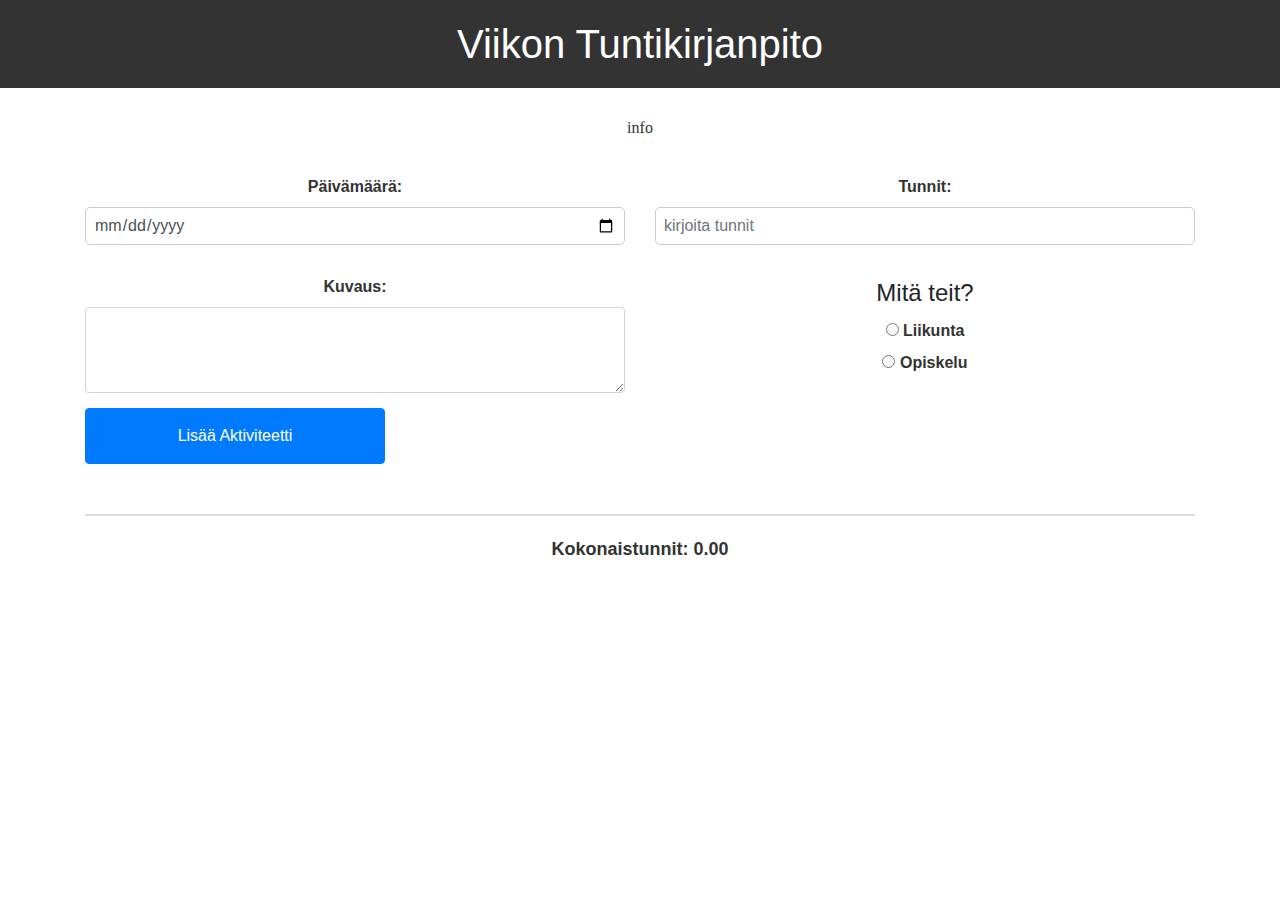
<file: index.html>
<!DOCTYPE html>
<html>
<head>
    <link rel="stylesheet" type="text/css" href="style.css">
    <link rel="stylesheet" href="https://cdn.jsdelivr.net/npm/bootstrap@4.3.1/dist/css/bootstrap.min.css" integrity="sha384-ggOyR0iXCbMQv3Xipma34MD+dH/1fQ784/j6cY/iJTQUOhcWr7x9JvoRxT2MZw1T" crossorigin="anonymous">
</head>
<body>

    <div class="container-md">
      <h1>Viikon Tuntikirjanpito</h1>
      <a class="linkki" href="second.html">info</a>
      <form id="tuntikirja-form">

        <div class="container text-center">
          <div class="row">
            <div class="col-6">
              <label for="pvm">Päivämäärä:</label>
              <input type="date" class="form-control" id="pvm" aria-describedby="datehelp" placeholder="kirjoita päivämäärä" required>
            </div>
            <div class="col-6">
              <label for="tunnit">Tunnit:</label>
              <input type="number" class="form-control" id="tunnit" aria-describedby="hourhelp" placeholder="kirjoita tunnit" required min="0" max="24">
            </div>
          </div>
          <div class="row">
            <div class="col-6">
              <label for="kuvaus">Kuvaus:</label>
              <textarea class="form-control" id="kuvaus" rows="3"></textarea>
            </div>
            <div class="col-6">
              <fieldset>
                <legend>Mitä teit?</legend>
                <div>
                  <input type="radio" id="Liikunta" name="color" value="liikunta" required/>
                  <label for="Liikunta">Liikunta</label>
                </div>
                <div>
                  <input type="radio" id="Opiskelu" name="color" value="opiskelu" />
                  <label for="Opiskelu">Opiskelu</label>
                </div>
              </fieldset>
            </div>
          </div>
          <div class="row">
            <div class="col-12">
              <button class="btn btn-primary" type="submit" style="width: 300px; padding: 15px; float: left;">Lisää Aktiviteetti</button>
            </div>
          </div>
        </div>         
      </form>
      <div class="container text-center">
        <div id="tuntikirja-list" class="card">
          <!-- Tähän lisätään tuntikirjaukset -->
        </div>
      </div>

      <!-- Yhteenveto -->
      <div id="yhteenveto">
          <!-- Tähän tulee yhteenvetotiedot -->
      </div>
    </div>
    
    <script src="script.js"></script>
</body>
</html>
</file>
<file: style.css>
/* Voit muokata ulkoasua oman maun mukaan */
/* styles.css */
body {
    font-family: 'Arial', sans-serif;
    margin: 0;
    padding: 0;
    background-color: #f2f2f2;
}

h1 {
    text-align: center;
    padding: 20px;
    background-color: #333;
    color: #fff;
}

.col-6 {
    padding: 15px 5px;
}

.card-body {
    border-radius: 10px;
    margin: 5px;
}

form {
    display: flex;
    flex-wrap: wrap;
    gap: 10px;
    padding-bottom: 50px;
}

label {
    flex: 1;
    font-weight: bold;
    margin-bottom: 5px;
    color: #333;
}

input[type="date"],
input[type="number"],
textarea {
    flex: 2;
    padding: 8px;
    border: 1px solid #ccc;
    border-radius: 5px;
    font-size: 16px;
}

button {
    background-color: #333;
    color: #fff;
    border: none;
    border-radius: 5px;
    padding: 10px;
    cursor: pointer;
    transition: background-color 0.3s;
}

button:hover {
    background-color: #555;
}

ul {
    list-style: none;
    padding: 0;
    margin-top: 20px;
}

li {
    background-color: #fff;
    border: 1px solid #ccc;
    border-radius: 5px;
    padding: 10px;
    margin: 10px 0;
    display: flex;
    justify-content: space-between;
}

li:hover {
    background-color: #f5f5f5;
}

li button {

    background-color: #ff0000;
    color: #fff;
    border: none;
    border-radius: 5px;
    padding: 5px 10px;
    cursor: pointer;
}

#yhteenveto {
    margin-top: 20px;
    text-align: center;
    font-weight: bold;
    font-size: 18px;
    color: #333;
}
video {
    display: block;
    margin: 0 auto;
}

.linkki{
    text-align:center;
    display:block;
    padding: 20px;
    font-family:cursive;
    color:#333;


}
.linkki:hover{
    color:rgb(145, 3, 3);
}
</file>
